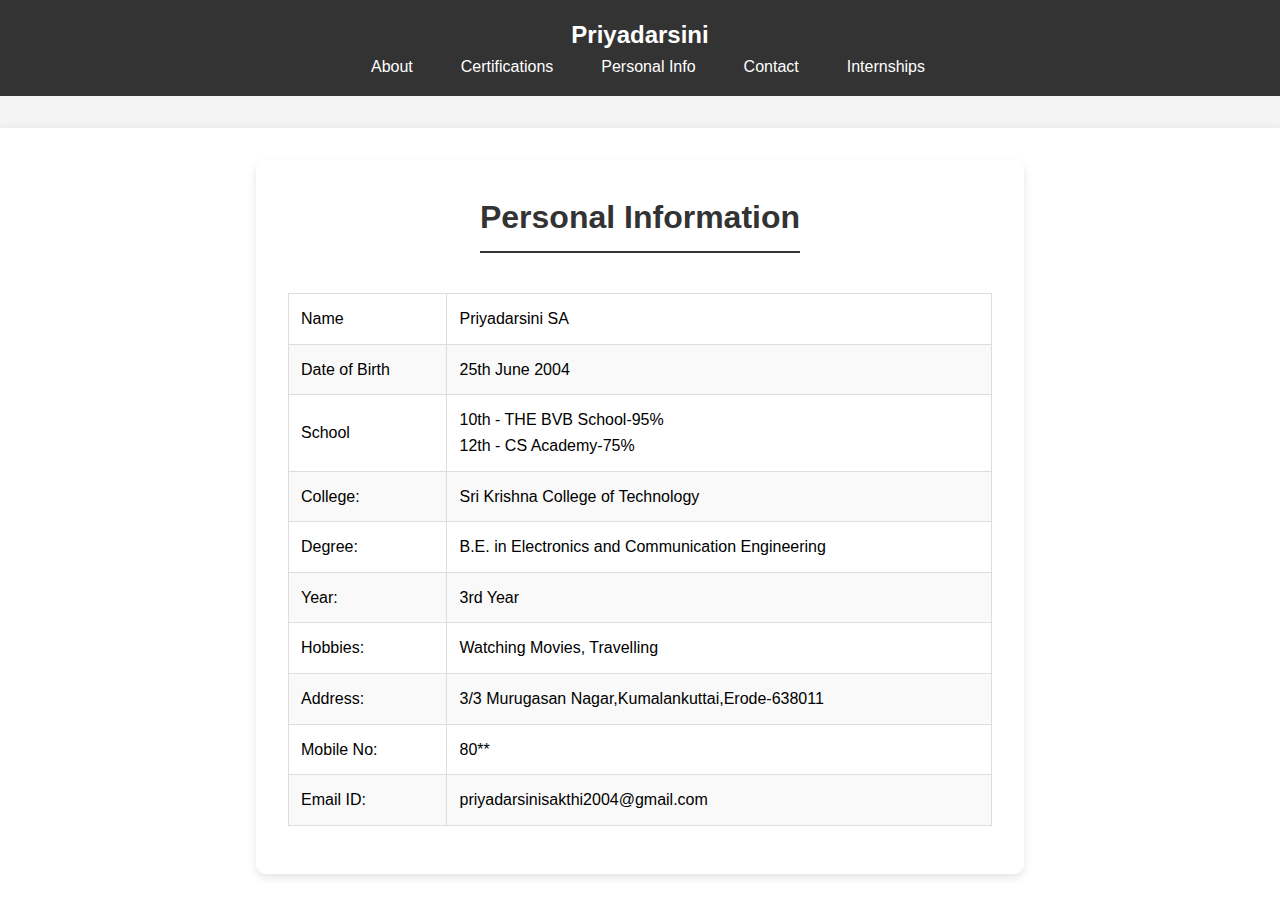
<file: personal-info.html>
<!DOCTYPE html>
<html lang="en">

<head>
    <meta charset="UTF-8">
    <meta name="viewport" content="width=device-width, initial-scale=1.0">
    <title>Personal Info</title>
    <link rel="stylesheet" href="personal-info.css">
</head>

<body>
    <header class="header">
        <nav class="navbar">
            <div class="navbar-container container">
                <div>
                    <h1 class="navbar-brand">Priyadarsini</h1>
                </div>
                <ul class="menu-items">
                    <li><a href="index.html#about">About</a></li>
                    <li><a href="index.html#certifications">Certifications</a></li>
                    <li><a href="personal-info.html">Personal Info</a></li>
                    <li><a href="index.html#contact-me">Contact</a></li>
                    <li><a href="internships.html">Internships</a></li>
                </ul>
            </div>
        </nav>
    </header>
    <section class="personal-info" id="personal-info">
        <div class="container">
            <div class="personal-content">
                <h1>Personal Information</h1>
                <table>
                    <tr>
                        <td>Name</td>
                        <td>Priyadarsini SA</td>
                    </tr>
                    <tr>
                        <td>Date of Birth</td>
                        <td>25th June 2004</td>
                    </tr>
                    <tr>
                        <td>School</td>
                        <td>10th - THE BVB School-95%<br>12th - CS Academy-75%</td>
                    </tr>
                    <tr>
                        <td>College:</td>
                        <td>Sri Krishna College of Technology</td>
                    </tr>
                    <tr>
                        <td>Degree:</td>
                        <td>B.E. in Electronics and Communication Engineering</td>
                    </tr>
                    <tr>
                        <td>Year:</td>
                        <td>3rd Year</td>
                    </tr>
                    <tr>
                        <td>Hobbies:</td>
                        <td>Watching Movies, Travelling</td>
                    </tr>
                    <tr>
                        <td>Address:</td>
                        <td>3/3 Murugasan Nagar,Kumalankuttai,Erode-638011</td>
                    </tr>
                    <tr>
                        <td>Mobile No:</td>
                        <td>80**</td>
                    </tr>
                    <tr>
                        <td>Email ID:</td>
                        <td>priyadarsinisakthi2004@gmail.com</td>
                    </tr>
                </table>
            </div>
        </div>
    </section>
</body>

</html>
</file>
<file: personal-info.css>
/* Reset some basic styles */
* {
    margin: 0;
    padding: 0;
    box-sizing: border-box;
}

body {
    font-family: Arial, sans-serif;
    line-height: 1.6;
    background-color: #f4f4f4;
}

/* Header styling */
.header {
    background-color: #333;
    color: white;
    padding: 1rem 0;
    text-align: center;
}

.navbar {
    display: flex;
    justify-content: space-between;
    align-items: center;
    padding: 0 2rem;
    flex-wrap: wrap;
}

.navbar-brand {
    font-size: 1.5rem;
}

.menu-items {
    list-style: none;
    display: flex;
    flex-wrap: wrap;
}

.menu-items li {
    margin-left: 1rem;
}

.menu-items a {
    color: white;
    text-decoration: none;
    padding: 0.5rem 1rem;
}

.menu-items a:hover {
    background-color: #575757;
    border-radius: 5px;
}

/* Personal info section styling */
.personal-info {
    padding: 2rem 1rem;
    background-color: #fff;
    text-align: center;
    margin-top: 2rem;
    box-shadow: 0 2px 10px rgba(0, 0, 0, 0.1);
}

.container {
    max-width: 800px;
    margin: 0 auto;
    padding: 0 1rem;
}

.personal-content {
    background-color: #fff;
    padding: 2rem;
    border-radius: 10px;
    box-shadow: 0 4px 8px rgba(0, 0, 0, 0.1);
}

.personal-content h1 {
    margin-bottom: 1.5rem;
    font-size: 2rem;
    color: #333;
    border-bottom: 2px solid #333;
    display: inline-block;
    padding-bottom: 0.5rem;
}

table {
    width: 100%;
    border-collapse: collapse;
    margin: 1rem 0;
    overflow-x: auto; /* Ensure table can scroll horizontally */
}

table, th, td {
    border: 1px solid #ddd;
}

td {
    padding: 0.75rem;
    text-align: left;
}

tr:nth-child(even) {
    background-color: #f9f9f9;
}

tr:hover {
    background-color: #f1f1f1;
}

th {
    padding: 0.75rem;
    background-color: #333;
    color: white;
    text-align: left;
}

/* Responsive design */
@media (max-width: 768px) {
    .navbar {
        flex-direction: column;
        padding: 0 1rem;
    }

    .menu-items {
        flex-direction: column;
        margin-top: 1rem;
    }

    .menu-items li {
        margin: 0.5rem 0;
    }

    .personal-content {
        padding: 1rem;
    }

    table, th, td {
        font-size: 0.9rem;
    }
}

@media (max-width: 480px) {
    .navbar-brand {
        font-size: 1.2rem;
    }

    .personal-content h1 {
        font-size: 1.5rem;
    }

    table {
        font-size: 0.8rem;
    }
}
</file>
